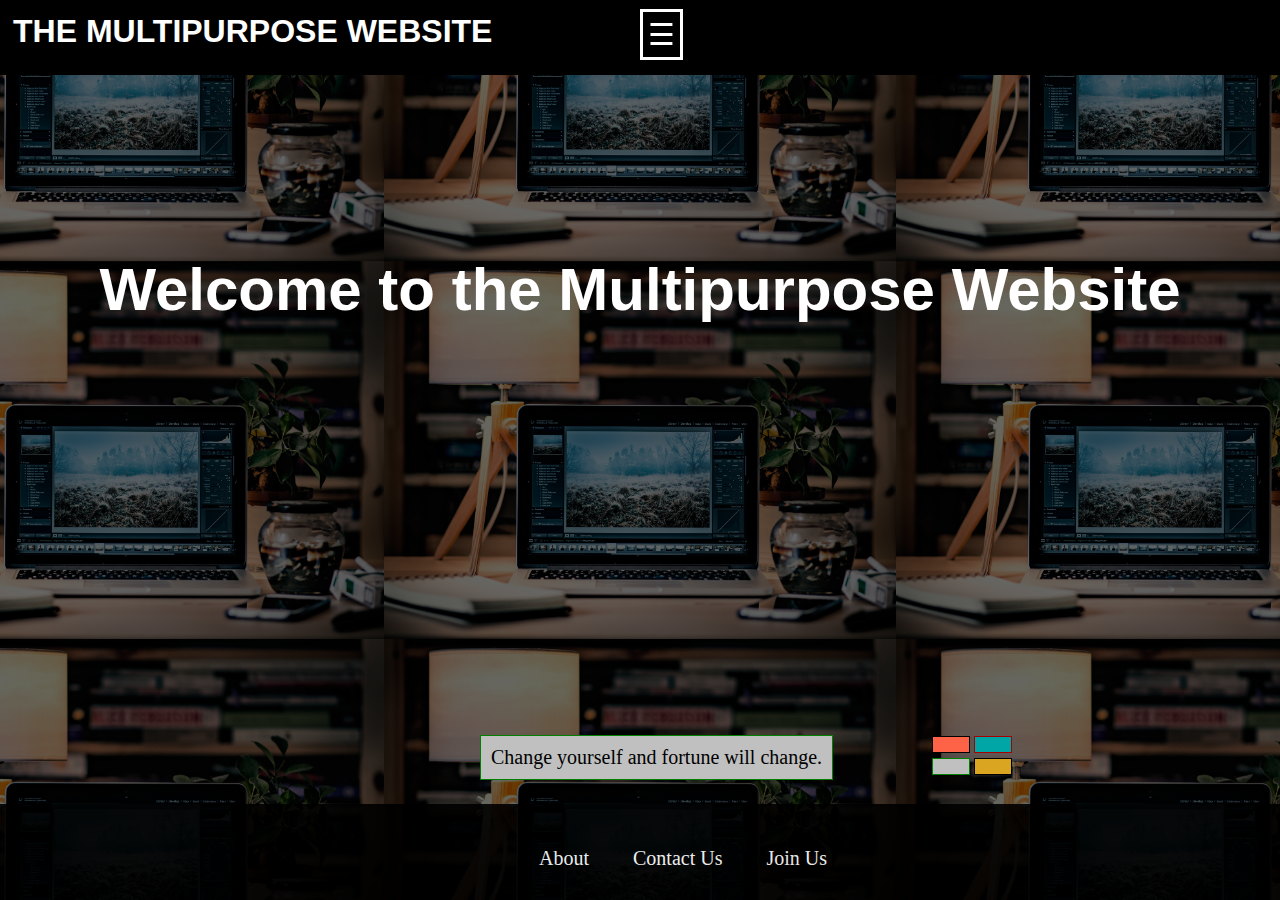
<file: index.html>
<html>
<head>
<title>The Multipurpose Website</title>
<link href="style.css" rel="stylesheet" type="text/css">

</head>
<body>
	<header>
		<div id="navbar" class="overlay">
			<a href="javascript:void(0)" class="closebtn" onclick="closeNav()">&times;</a>
				<div class="overlay-content">
					<a href="converter.html">Converter</a>
					<a href="maxmin.html">Maximum-Minimum</a>
					<a href="magic.html">Magic!</a>
				</div>
		</div>

		<span onclick="openNav()">&#9776;</span>
		<h1>
			THE MULTIPURPOSE WEBSITE
		</h1>
	</header>
	
	<h2>
		Welcome to the Multipurpose Website
	</h2>
	
	<div1 id="quoteDisplay"></div1>
	
	<div class="btn-group">
		<div id="grp1">
			<button type="button" onclick="changeColor(document.getElementById('red'))" id="red">color1</button>
			<button type="button" onclick="changeColor(document.getElementById('blue'))" id="blue">color2</button>
		</div>
		<div id="grp2">
			<button type="button" onclick="changeColor(document.getElementById('silver'))" id="silver">color3</button>
			<button type="button" onclick="changeColor(document.getElementById('golden'))" id="golden">color4</button>
		</div>
	</div>
	
	<script src="javascript.js"></script>
	
	<footer>
		<p1>About &nbsp &nbsp &nbsp &nbsp</p1>
		<p1>Contact Us &nbsp &nbsp &nbsp &nbsp</p1>
		<p1>Join Us</p1>
	</footer>
</body>
</html>
</file>
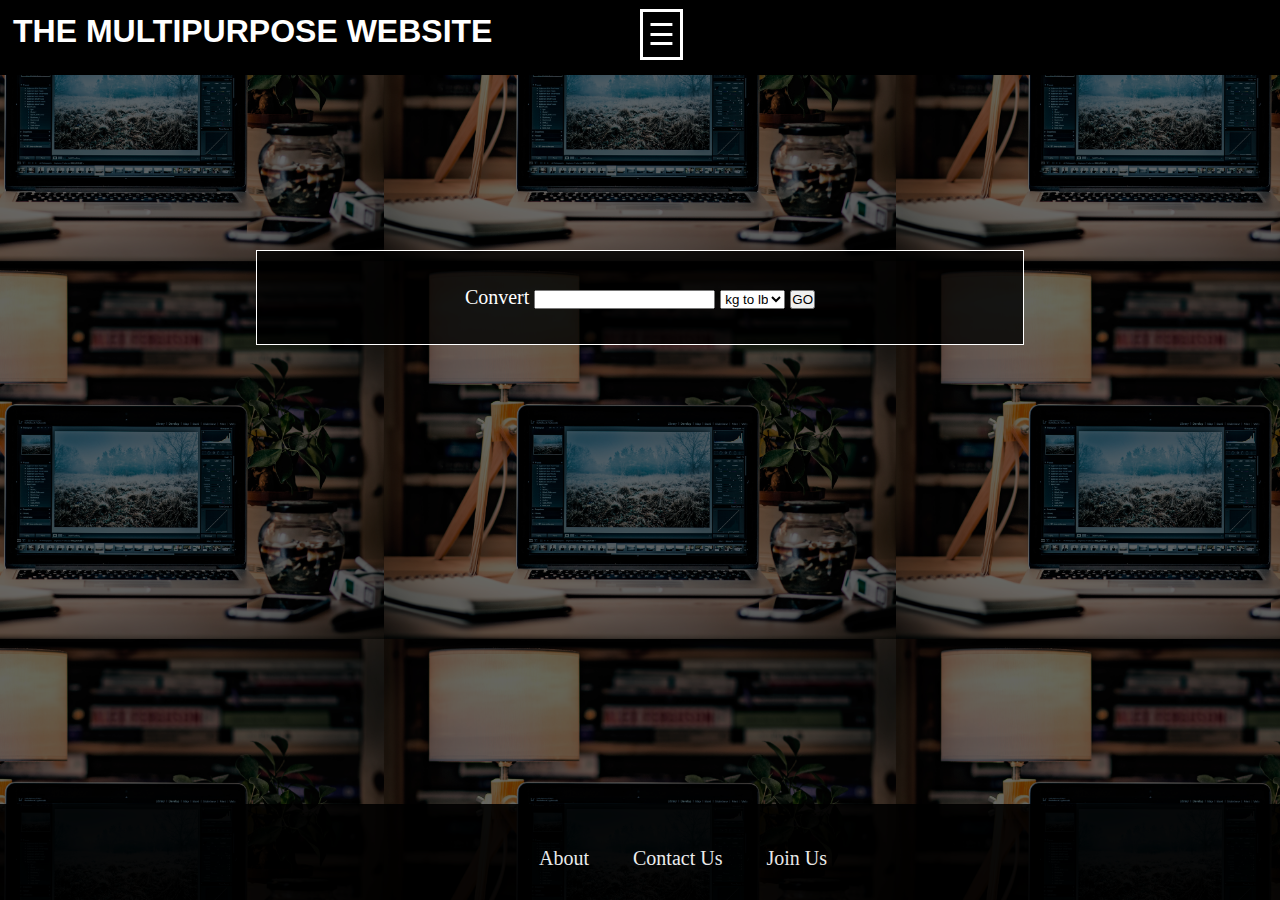
<file: converter.html>
<html>
<head>
<title>Converter</title>
<link href="style.css" rel="stylesheet" type="text/css">

</head>
<body>
	<header>
		<div id="navbar" class="overlay">
			<a href="javascript:void(0)" class="closebtn" onclick="closeNav()">&times;</a>
				<div class="overlay-content">
					<a href="index.html">Home</a>
					<a href="maxmin.html">Maximum-Minimum</a>
					<a href="magic.html">Magic!</a>
				</div>
		</div>

		<span onclick="openNav()">&#9776;</span>
		<h1>
			THE MULTIPURPOSE WEBSITE
		</h1>
	</header>
	
	<div id="conversion">
		<p>
			<label>Convert</label>
			<input id="inputs" type="number">
			
			<select onchange="massTypeSelector(this.value)">
				<option value=0>kg to lb</option>
				<option value=1>lb to kg</option>
			</select>
			
			<button type="button" onclick="massConverter(document.getElementById('inputs').value)">GO</button>
			
			<p1 id="output" type="number"></p1>
		</p>
	</div>
	
	<script src="javascript.js"></script>
	
	<footer>
		<p1>About &nbsp &nbsp &nbsp &nbsp</p1>
		<p1>Contact Us &nbsp &nbsp &nbsp &nbsp</p1>
		<p1>Join Us</p1>
	</footer>
</body>
</html>
</file>
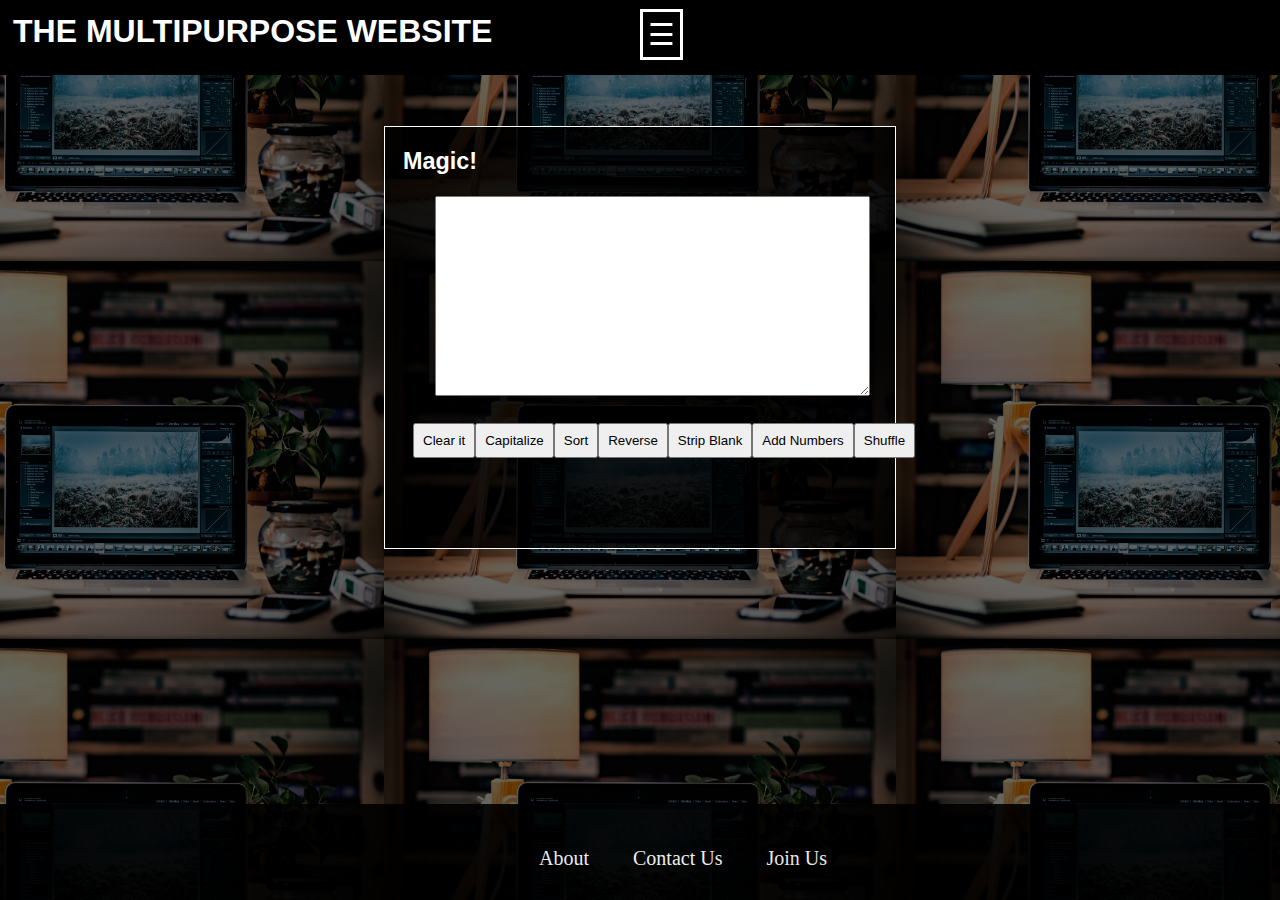
<file: magic.html>
<html>
<head>
<title>Magic!</title>
<link href="style.css" rel="stylesheet" type="text/css">

</head>
<body>
	<header>
		<div id="navbar" class="overlay">
			<a href="javascript:void(0)" class="closebtn" onclick="closeNav()">&times;</a>
				<div class="overlay-content">
					<a href="index.html">Home</a>
					<a href="converter.html">Converter</a>
					<a href="maxmin.html">Maximum-Minimum</a>
				</div>
		</div>

		<span onclick="openNav()">&#9776;</span>
		<h1>
			THE MULTIPURPOSE WEBSITE
		</h1>
	</header>
	<pre>
		<h3>Magic!</h3>
		<textarea id="inputBox"></textarea>
		<div class="btn-group1">
			<button id="btn" type="button" onclick="document.getElementById('inputBox').value=''">Clear it</button>
			<button id="btn" type="button" onclick="capitalize()">Capitalize</button>
			<button id="btn" type="button" onclick="userInput2(0)">Sort</button>
			<button id="btn" type="button" onclick="userInput2(1)">Reverse</button>
			<button id="btn" type="button" onclick="userInput2(2)">Strip Blank</button>
			<button id="btn" type="button" onclick="userInput2(3)">Add Numbers</button>
			<button id="btn" type="button" onclick="userInput2(4)">Shuffle</button>
		</div>
	</pre>

	<script src="javascript.js"></script>
	
	<footer>
		<p1>About &nbsp &nbsp &nbsp &nbsp</p1>
		<p1>Contact Us &nbsp &nbsp &nbsp &nbsp</p1>
		<p1>Join Us</p1>
	</footer>
</body>
</html>
</file>
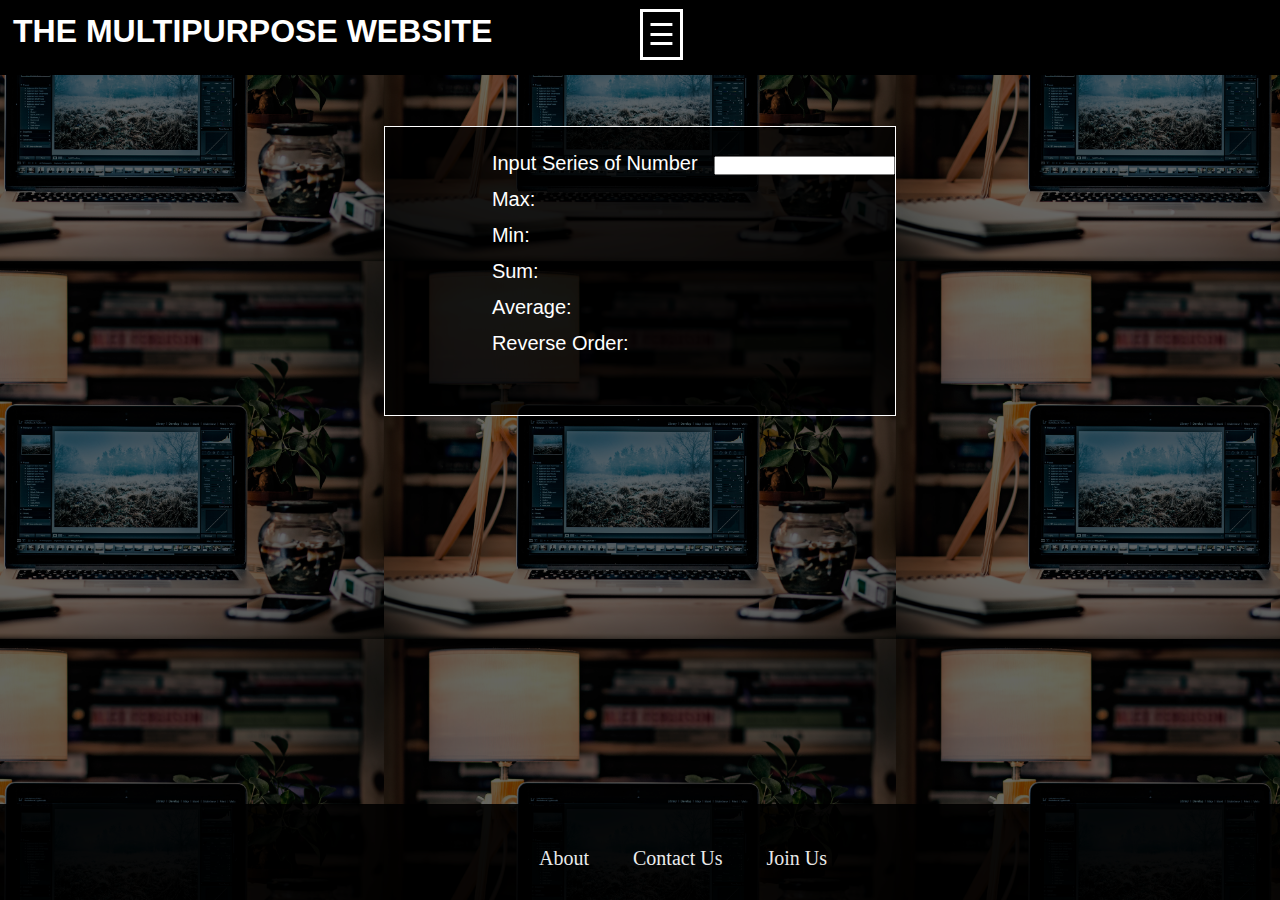
<file: maxmin.html>
<html>
<head>
<title>Maximum-Minimum</title>
<link href="style.css" rel="stylesheet" type="text/css">

</head>
<body>
	<header>
		<div id="navbar" class="overlay">
			<a href="javascript:void(0)" class="closebtn" onclick="closeNav()">&times;</a>
				<div class="overlay-content">
					<a href="index.html">Home</a>
					<a href="converter.html">Converter</a>
					<a href="magic.html">Magic!</a>
				</div>
		</div>

		<span onclick="openNav()">&#9776;</span>
		<h1>
			THE MULTIPURPOSE WEBSITE
		</h1>
	</header>
	<pre>
		<label>Input Series of Number</label>   <input id="inputs" oninput="userInput(this.value)" onchange="userInput(this.value)">
		Max: <p1 id="output1"></p1>
		Min: <p1 id="output2"></p1>
		Sum: <p1 id="output3"></p1>
		Average: <p1 id="output4"></p1>
		Reverse Order: <p1 id="output5"></p1>
	</pre>

	<script src="javascript.js"></script>
	
	<footer>
		<p1>About &nbsp &nbsp &nbsp &nbsp</p1>
		<p1>Contact Us &nbsp &nbsp &nbsp &nbsp</p1>
		<p1>Join Us</p1>
	</footer>
</body>
</html>
</file>
<file: style.css>
*
{
	margin: 0;
	padding: 0;
}

body
{
	background-image: linear-gradient(rgba(0,0,0,0.6),rgba(0,0,0,0.6)), url(cover.jpg);
	background-size: 40%;
	background-position: center;
}

header
{
	background-color: black;
	height: 75px;
	background-size: auto;
	background-position: center;
}

.overlay {
	height: 0%;
	width: 100%;
	position: fixed;
	z-index: 1;
	top: 0;
	left: 0;
	background-color: rgb(0,0,0);
	background-color: rgba(0,0,0, 0.9);
	overflow-x: hidden;
	transition: 0.5s;
}

.overlay-content {
	position: relative;
	top: 10%;
	width: 100%;
	text-align: center;
	font-family: "Comic Sans MS", cursive, sans-serif;
	margin-top: 30px;
}

.overlay a {
	padding: 25px;
	text-decoration: none;
	font-size: 60px;
	color: #818181;
	display: block;
	transition: 0.3s;
}

.overlay a:hover, .overlay a:focus {
	color: #f1f1f1;
}

.overlay .closebtn {
	position: absolute;
	top: 20px;
	right: 45px;
	font-size: 60px;
}

span
{
	position: absolute;
	font-size: 30px;
	cursor: pointer;
	filter: invert(1);
	left: 50%;
	margin-top: 9px;
	padding: 5px;
	border: 3px solid black;
}

footer
{
   position: fixed;
   left: 0;
   bottom: 0;
   height: 10px;
   width: 100%;
   color: white;
   background-color: black;
   opacity: 0.9;
   text-align: center;
   padding: 43px;
}

#quoteDisplay
{
	position: absolute;
	left: 37.5%;
	text-align: center;
	bottom: 120px;
	border: 1px solid green;
	padding: 10px;
	background-color: silver;
	font-size: 20px;
}

#red
{
	background-color: tomato;
	color: tomato;
	border: 1px solid black;
}
#blue
{
	background-color: teal;
	filter: brightness(130%);
	color: teal;
	border: 1px solid maroon;
}
#silver
{
	background-color: silver;
	color: silver;
	border: 1px solid green;
}
#golden
{
	background-color: goldenrod;
	color: goldenrod;
	border: 1px solid black;
}
#redStyle
{
	background-color: tomato;
	border: 1px solid black;
	position: absolute;
	left: 37.5%;
	text-align: center;
	bottom: 120px;
	padding: 10px;
	font-family: "Roboto", sans-serif;
	font-size: 15px;
}
#blueStyle
{
	background-color: teal;
	filter: brightness(130%);
	color: maroon;
	border: 1px solid maroon;
	position: absolute;
	left: 37.5%;
	text-align: center;
	bottom: 120px;
	padding: 10px;
	font-family: "Times New Roman", Times, serif;
	font-size: 16.5px;
}
#silverStyle
{
	background-color: silver;
	color: green;
	border: 1px solid green;
	position: absolute;
	left: 37.5%;
	text-align: center;
	bottom: 120px;
	padding: 10px;
	font-family: "Palatino Linotype", "Book Antiqua", Palatino, serif;
	font-size: 18px;
}
#goldenStyle
{
	background-color: goldenrod;
	color: black;
	border: 1px solid black;
	position: absolute;
	left: 37.5%;
	text-align: center;
	bottom: 120px;
	padding: 10px;
	font-family: "Comic Sans MS", cursive, sans-serif;
	font-size: 19.5px;
}
#grp1
{
	position: absolute;
	left: 72%;
	text-align: center;
	bottom: 137px;
	padding: 10px;
}
#grp2
{
	position: absolute;
	left: 72%;
	text-align: center;
	bottom: 115px;
	padding: 10px;
}

#conversion
{
	margin-left: 20%;
	margin-right: 20%;
	text-align: center;
	color: white;
	background-color: rgba(0,0,0, 0.8);
	padding: 35px;
	margin-top: 175px;
	font-size: 20px;
	border: 1px solid white;
}
#output
{
	left: 50%;
}

pre
{
	color: white;
	background-color: rgba(0,0,0, 0.8);
	margin-left: 30%;
	margin-right: 30%;
	margin-top: 4%;
	border: 1px solid white;
	padding: 18px;
	font-family: "Roboto", sans-serif;
	font-size: 20px;
	line-height: 180%;
}
h1
{
	color: white;
	position: absolute;
	margin-top: 13px;
	margin-left: 13px;
	font-family: cursive, sans-serif;
}
h2
{
	color: white;
	text-align: center;
	margin-top: 180px;
	font-family: "Comic Sans MS", cursive, sans-serif;
	font-size: 60px;
}
h3
{
	margin-top: -8%;
	color: white;
}

#inputBox
{
	height: 200px;
	width: 435px;
	margin-top: -4%;
	margin-left: -12%;
}

.btn-group1
{
	clear: both;
	display: table;
	margin-top: -20px;
	margin-left: 10px;
}
#btn
{
	padding: 8px;
}
p1
{
	font-size: 20px;
}
</file>
